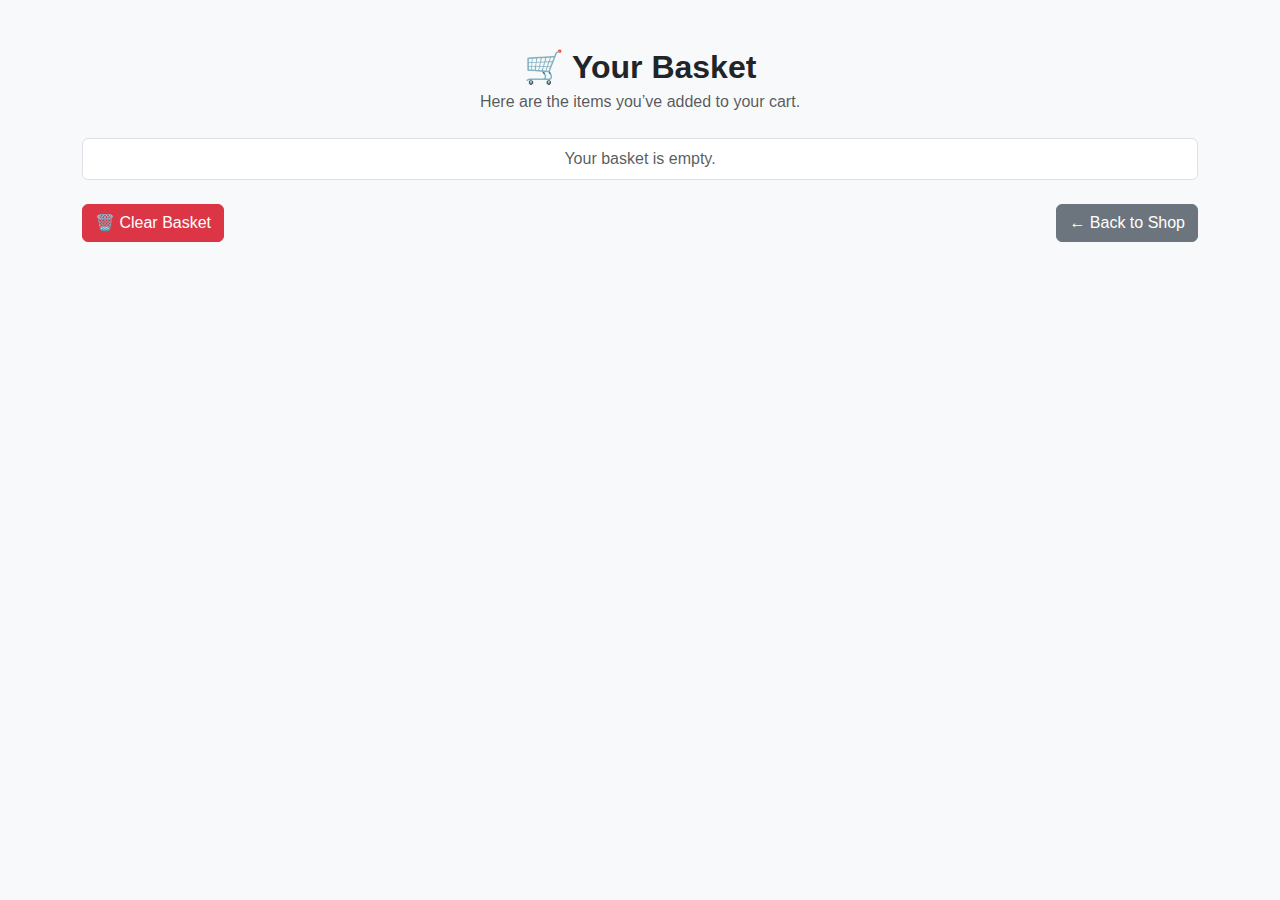
<file: basket.html>
<!DOCTYPE html>
<html lang="en">
<head>
    <meta charset="UTF-8">
    <title>My Basket</title>
    <link rel="stylesheet" href="https://cdn.jsdelivr.net/npm/bootstrap@5.3.3/dist/css/bootstrap.min.css">
    <link rel="stylesheet" href="basket-style.css">
</head>

<body>
<div class="container mt-5">
    <div class="basket-header text-center mb-4">
        <h2 class="mb-1">🛒 Your Basket</h2>
        <p class="text-muted">Here are the items you’ve added to your cart.</p>
    </div>

    <ul id="basket-items" class="list-group mb-4"></ul>

    <div class="d-flex justify-content-between">
        <button class="btn btn-danger" onclick="clearBasket()">🗑️ Clear Basket</button>
        <a href="index.html" class="btn btn-secondary">← Back to Shop</a>
    </div>
</div>

<script src="basket-script.js"></script>
</body>
</html>
</file>
<file: basket-style.css>
body {
    background-color: #f8f9fa;
    font-family: 'Segoe UI', Tahoma, Geneva, Verdana, sans-serif;
}

.basket-header h2 {
    font-weight: 600;
}

.basket-item {
    background-color: #ffffff;
    border-radius: 8px;
    box-shadow: 0 2px 5px rgba(0, 0, 0, 0.05);
    margin-bottom: 10px;
    padding: 15px;
}

.item-img {
    width: 60px;
    height: 60px;
    object-fit: cover;
    border-radius: 8px;
    border: 1px solid #ddd;
}

button.btn-outline-danger {
    transition: all 0.2s ease;
}

button.btn-outline-danger:hover {
    background-color: #dc3545;
    color: #fff;
}
</file>
